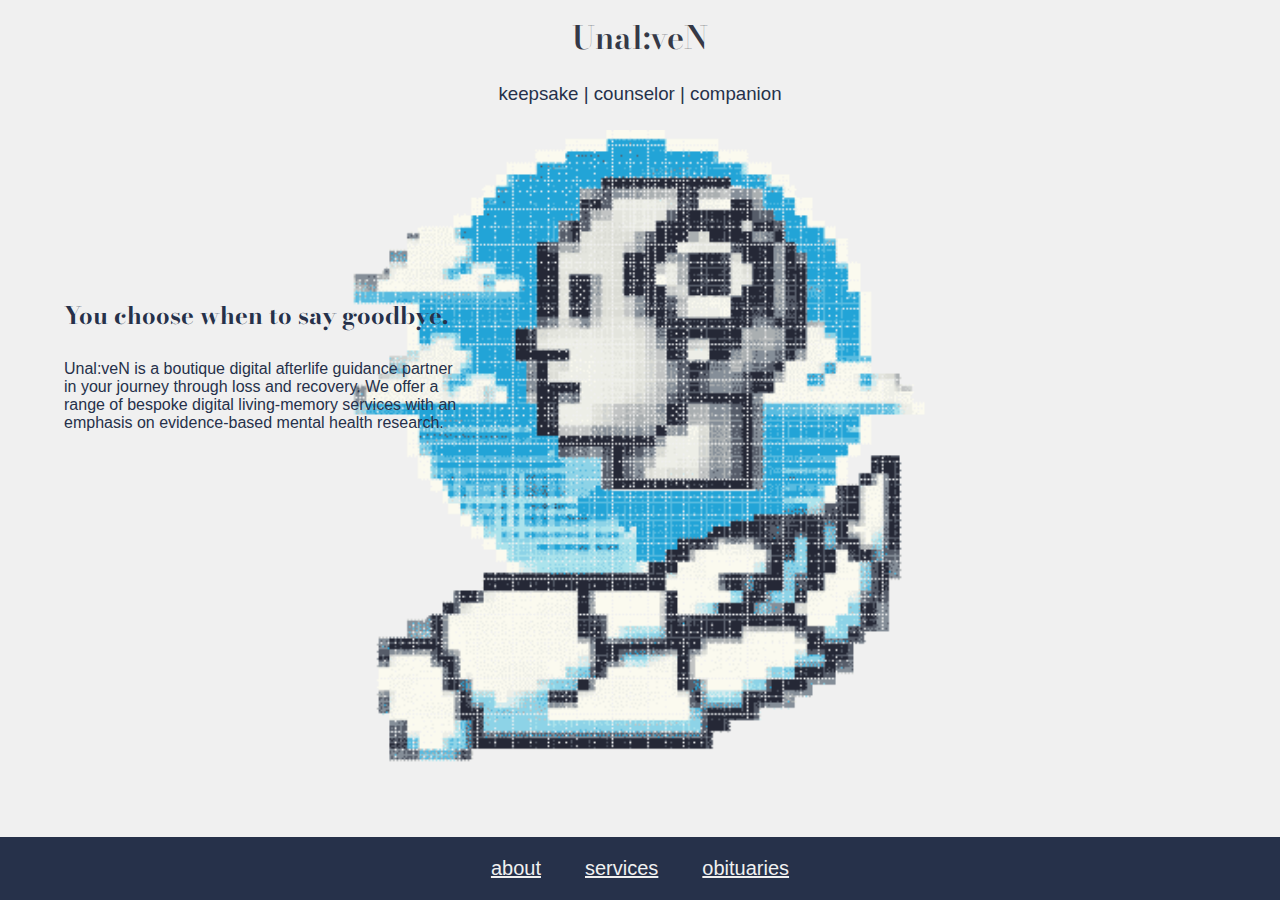
<file: index.html>
<DOCTYPE! html>
<html>

<head>
	<title>Unal:veN</title>
	<link rel="stylesheet" href="style.css">
	<style>
	@import url('https://fonts.googleapis.com/css2?family=Bodoni+Moda:ital,wght@0,6..96,400..900;1,6..96,400..900&family=Open+Sans:ital,wght@0,300..800;1,300..800&display=swap');
	</style>
</head>
<body>
	<h1>Unal:veN </h1>
	<h3>keepsake | counselor | companion</h3>
	<h2>You choose when to say goodbye.</h2>
	<div id="brandCopy">
	<p>
		Unal:veN is a boutique digital afterlife guidance partner 
		in your journey through loss and recovery. We offer a 
		range of bespoke digital living-memory services with an 
		emphasis on evidence-based mental health research.
	</p>
	</div>
	<ul class="nav">
		<li><a href="aboutUnaliven.html">about</a></li>
		<li><a href="servicesUnaliven.html">services</a></li>
		<li><a href="obitUnaliven.html">obituaries</a></li>
	</ul>
</body>
</html>
</file>
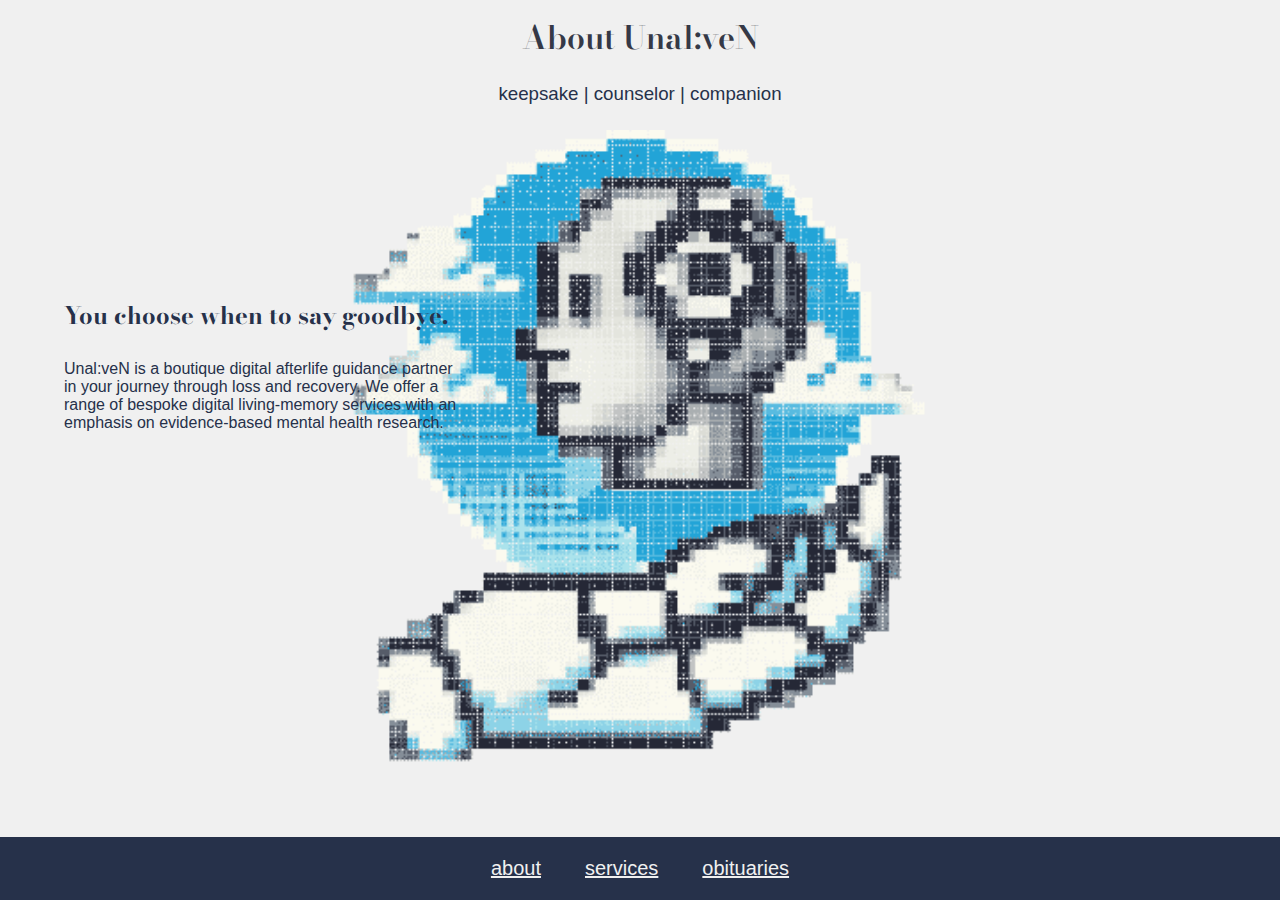
<file: aboutUnaliven.html>
<DOCTYPE! html>
<html>

<head>
	<title>About Unal:veN</title>
	<link rel="stylesheet" href="style.css">
	<style>
	@import url('https://fonts.googleapis.com/css2?family=Bodoni+Moda:ital,wght@0,6..96,400..900;1,6..96,400..900&family=Open+Sans:ital,wght@0,300..800;1,300..800&display=swap');
	</style>
</head>
<body>
	<h1>About Unal:veN </h1>
	<h3>keepsake | counselor | companion</h3>
	<h2>You choose when to say goodbye.</h2>
	<div id="brandCopy">
	<p>
		Unal:veN is a boutique digital afterlife guidance partner 
		in your journey through loss and recovery. We offer a 
		range of bespoke digital living-memory services with an 
		emphasis on evidence-based mental health research.
	</p>
	</div>
	<ul class="nav">
		<li><a href="aboutUnaliven.html">about</a></li>
		<li><a href="servicesUnaliven.html">services</a></li>
		<li><a href="obitUnaliven.html">obituaries</a></li>
	</ul>
</body>
</html>
</file>
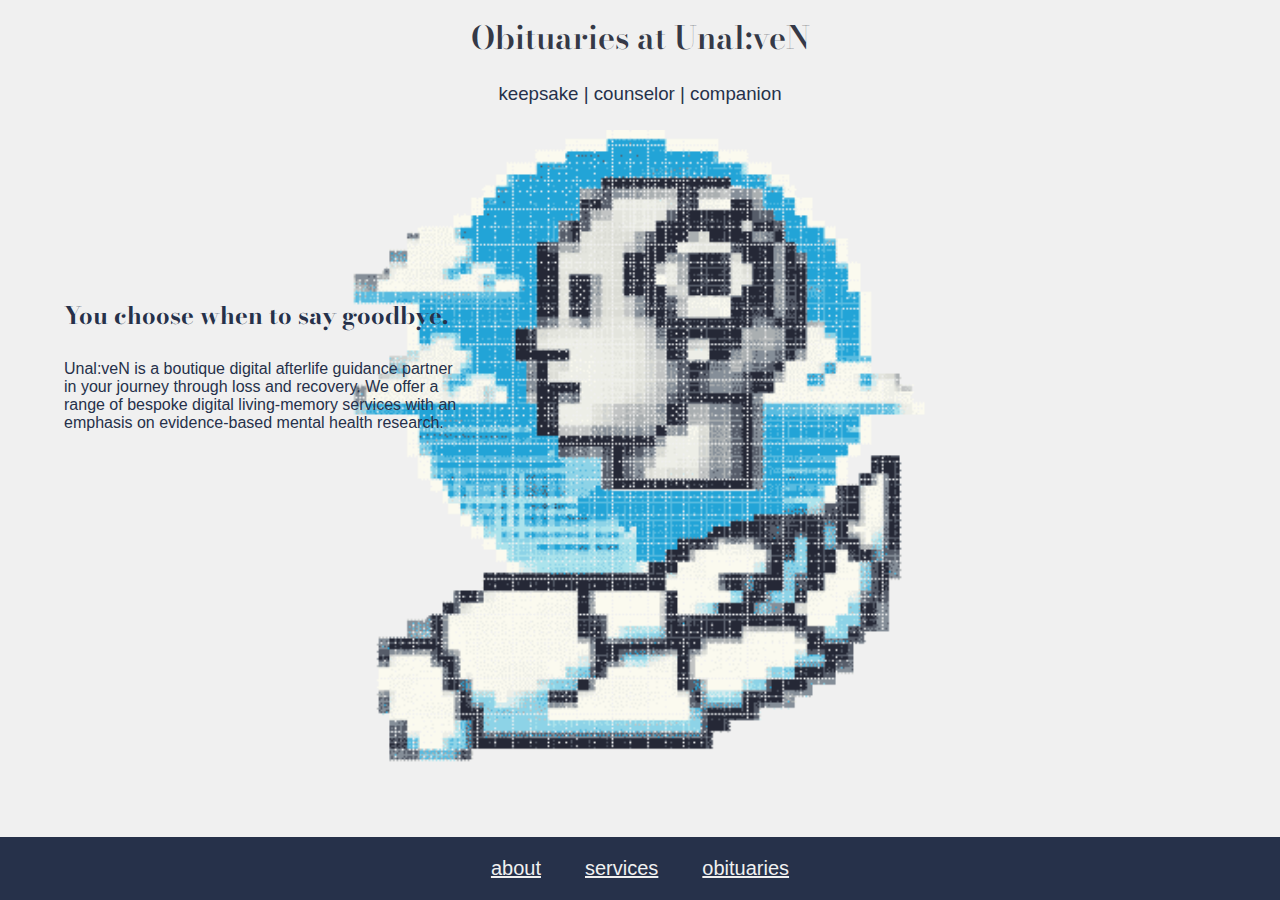
<file: obitUnaliven.html>
<DOCTYPE! html>
<html>

<head>
	<title>Obituaries Unal:veN</title>
	<link rel="stylesheet" href="style.css">
	<style>
	@import url('https://fonts.googleapis.com/css2?family=Bodoni+Moda:ital,wght@0,6..96,400..900;1,6..96,400..900&family=Open+Sans:ital,wght@0,300..800;1,300..800&display=swap');
	</style>
</head>
<body>
	<h1>Obituaries at Unal:veN </h1>
	<h3>keepsake | counselor | companion</h3>
	<h2>You choose when to say goodbye.</h2>
	<div id="brandCopy">
	<p>
		Unal:veN is a boutique digital afterlife guidance partner 
		in your journey through loss and recovery. We offer a 
		range of bespoke digital living-memory services with an 
		emphasis on evidence-based mental health research.
	</p>
	</div>
	<ul class="nav">
		<li><a href="aboutUnaliven.html">about</a></li>
		<li><a href="servicesUnaliven.html">services</a></li>
		<li><a href="obitUnaliven.html">obituaries</a></li>
	</ul>
</body>
</html>
</file>
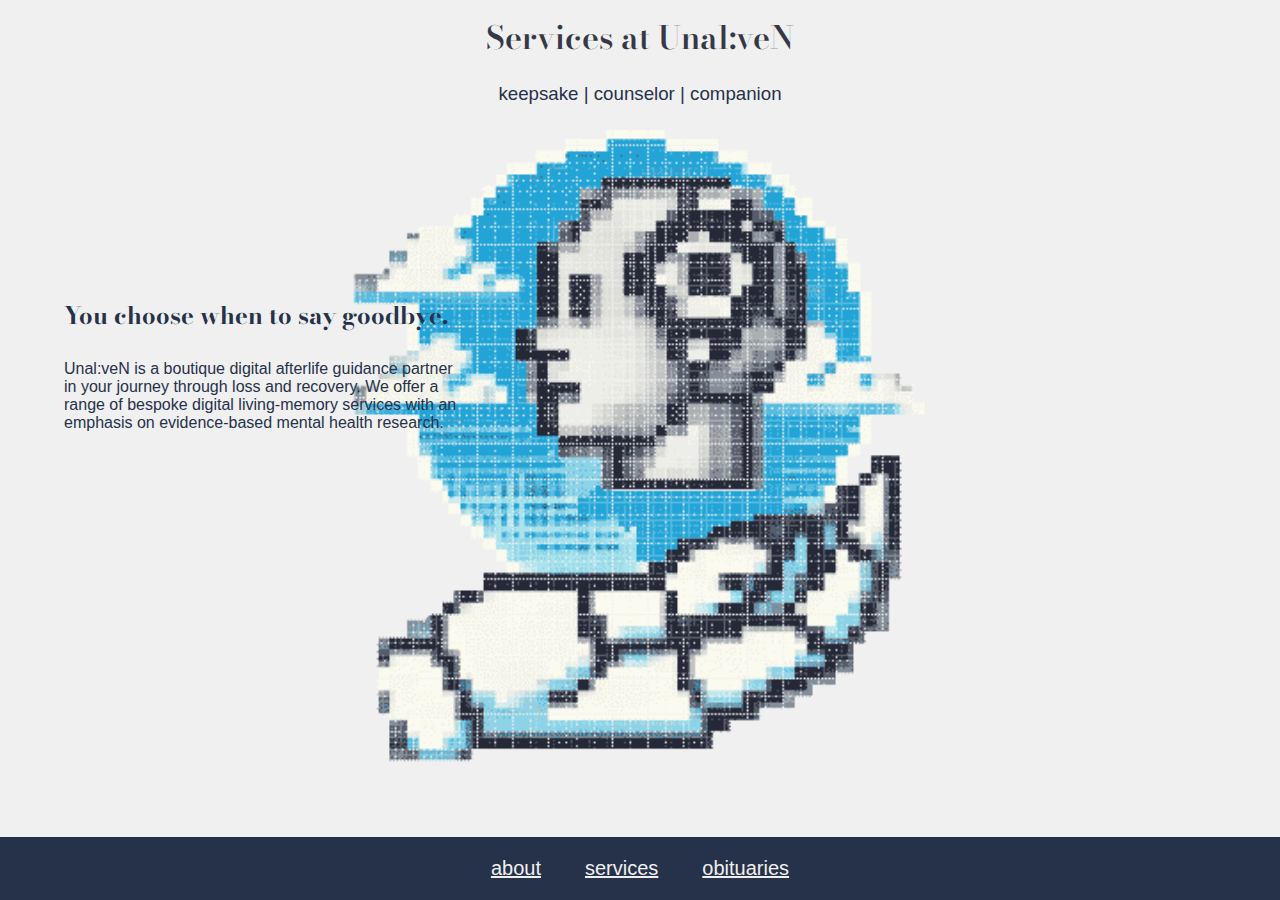
<file: servicesUnaliven.html>
<DOCTYPE! html>
<html>

<head>
	<title>Services Unal:veN</title>
	<link rel="stylesheet" href="style.css">
	<style>
	@import url('https://fonts.googleapis.com/css2?family=Bodoni+Moda:ital,wght@0,6..96,400..900;1,6..96,400..900&family=Open+Sans:ital,wght@0,300..800;1,300..800&display=swap');
	</style>
</head>
<body>
	<h1>Services at Unal:veN </h1>
	<h3>keepsake | counselor | companion</h3>
	<h2>You choose when to say goodbye.</h2>
	<div id="brandCopy">
	<p>
		Unal:veN is a boutique digital afterlife guidance partner 
		in your journey through loss and recovery. We offer a 
		range of bespoke digital living-memory services with an 
		emphasis on evidence-based mental health research.
	</p>
	</div>
	<ul class="nav">
		<li><a href="aboutUnaliven.html">about</a></li>
		<li><a href="servicesUnaliven.html">services</a></li>
		<li><a href="obitUnaliven.html">obituaries</a></li>
	</ul>
</body>
</html>
</file>
<file: style.css>
.bodoni-moda{
  font-family: "Bodoni Moda", serif;
  font-optical-sizing: auto;
  font-weight: 400;
  font-style: normal;
}


body {
  margin: 0;
  overflow: hidden;
  color: #26314A;
  background-color: #f0f0f0; /* Off-white background */
  font-family: 'Bodoni Moda', serif; /* Use your chosen font */
  position: relative;
  background-image: url('unaliven.gif');
  background-repeat: no-repeat;
  background-attachment: fixed; 
  background-position: center;
  background-size: 50%;
  background-opacity: 70%;

}

h1 {
  color: #353947;
  font-weight: 600;
  text-align: center;
  margin-top: 1%;

}
h2 {
  margin-left: 5%;
  margin-top: 15%;
}
h3 {
  font-family: 'Trebuchet MS', sans-serif;
  font-weight: 400;
  text-align: center;
}
p {
  font-family: 'Trebuchet MS', sans-serif;
    font-weight: 400;
}
#brandCopy{
  
  width: 400px;
  margin-left: 5%;
  margin-top: 2%;
}

.nav {
  background-color: #26314A; 
  list-style-type: none;
  text-align: center;
  margin: 0;
  padding: 0;
  overflow: hidden;
  position: fixed;
  bottom: 0;
  width: 100%;
}
li {
   font-family: 'Trebuchet MS', sans-serif;
  color:  #f0f0f0;
  display: inline-block;
  font-size: 20px;
  padding: 20px;
}
/* unvisited link */
a:link {
  color: #f0f0f0;
}

/* visited link */
a:visited {
  color: #f0f0f0;
}

/* mouse over link */
a:hover {
  color: #9ddbe9;
}

/* selected link */
a:active {
  color: #20a4d7;
}
</file>
